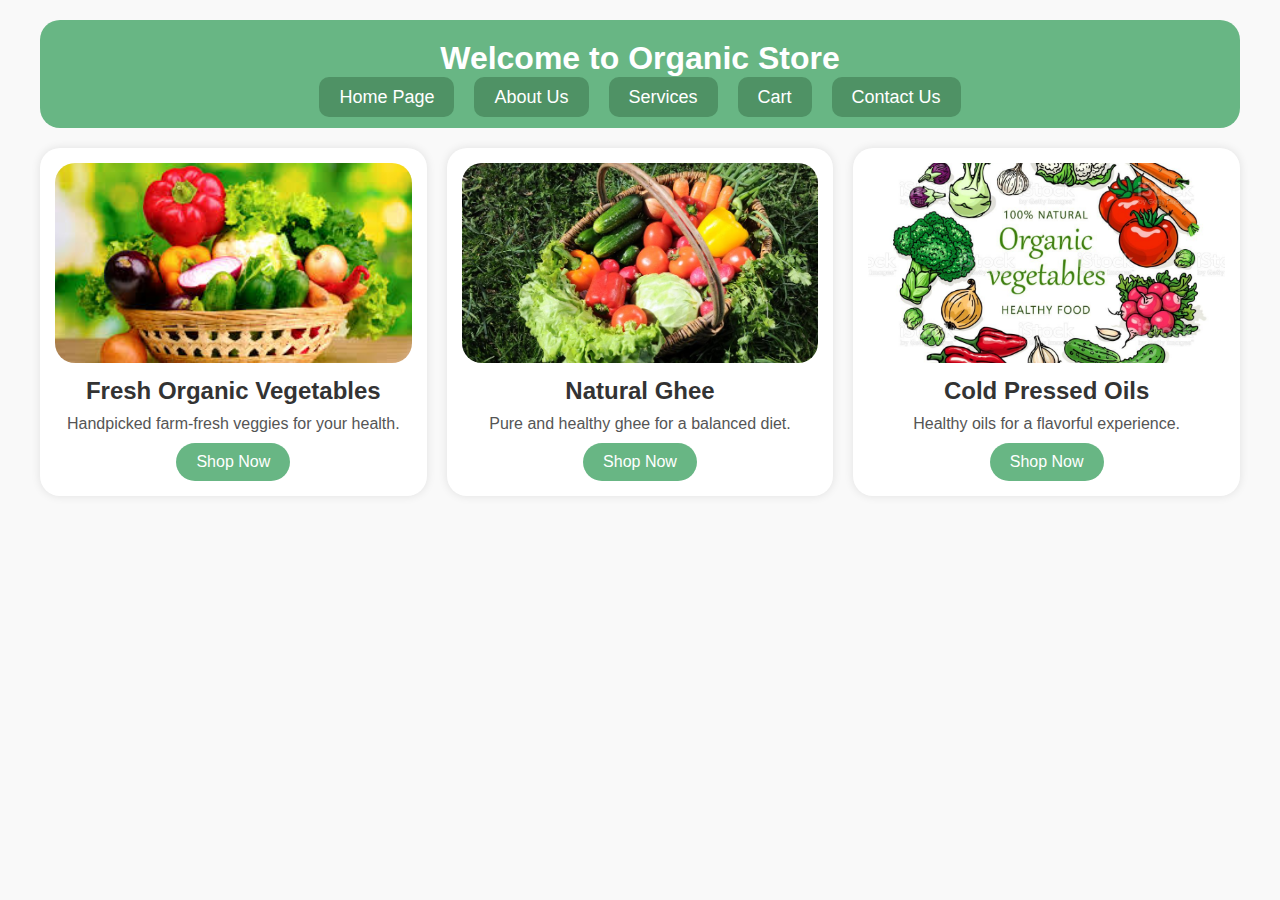
<file: FSS-Web-Project-master/index.html>
<!DOCTYPE html>
<html lang="en">
<head>
    <meta charset="UTF-8">
    <meta name="viewport" content="width=device-width, initial-scale=1.0">
    <title>Organic Store</title>
    <style>
        * {
            margin: 0;
            padding: 0;
            box-sizing: border-box;
            font-family: Arial, sans-serif;
        }
        body {
            background-color: #f9f9f9;
            padding: 20px;
        }
        .container {
            max-width: 1200px;
            margin: 0 auto;
            text-align: center;
        }
        header {
            background: #68b684;
            padding: 20px;
            border-radius: 20px;
            margin-bottom: 20px;
        }
        header h1 {
            color: white;
        }
        nav {
            margin-top: 10px;
        }
        nav ul {
            list-style-type: none;
            display: flex;
            justify-content: center;
            gap: 20px;
        }
        nav ul li {
            display: inline;
        }
        nav ul li a {
            text-decoration: none;
            color: white;
            font-size: 18px;
            padding: 10px 20px;
            background: #4f9265;
            border-radius: 10px;
            transition: background 0.3s;
        }
        nav ul li a:hover {
            background: #68b684;
        }
        .product-grid {
            display: grid;
            grid-template-columns: repeat(auto-fit, minmax(300px, 1fr));
            gap: 20px;
            margin-top: 20px;
        }
        .product {
            background: white;
            padding: 15px;
            border-radius: 20px;
            box-shadow: 0 0 10px rgba(0, 0, 0, 0.1);
            text-align: center;
        }
        .product img {
            width: 100%;
            height: 200px;
            object-fit: cover;
            border-radius: 20px;
        }
        .product h2 {
            margin: 10px 0;
            color: #333;
        }
        .product p {
            color: #555;
        }
        .btn {
            display: inline-block;
            margin-top: 10px;
            padding: 10px 20px;
            background: #68b684;
            color: white;
            text-decoration: none;
            border-radius: 20px;
            transition: background 0.3s;
        }
        .btn:hover {
            background: #4f9265;
        }
    </style>
</head>
<body>
    <div class="container">
        <header>
            <h1>Welcome to Organic Store</h1>
            <nav>
                <ul>
                    <li><a href="index.html">Home Page</a></li>
                    <li><a href="about.html">About Us</a></li>
                    <li><a href="services.html">Services</a></li>
                    <li><a href="cart.html">Cart</a></li>
                    <li><a href="contact.html">Contact Us</a></li>
                </ul>
            </nav>
        </header>

        <div class="product-grid">
            <div class="product">
                <img src="images/org.jpeg" alt="Organic Vegetables">
                <h2>Fresh Organic Vegetables</h2>
                <p>Handpicked farm-fresh veggies for your health.</p>
                <a href="#" class="btn">Shop Now</a>
            </div>

            <div class="product">
                <img src="images/org1.jpg" alt="Natural Ghee">
                <h2>Natural Ghee</h2>
                <p>Pure and healthy ghee for a balanced diet.</p>
                <a href="#" class="btn">Shop Now</a>
            </div>

            <div class="product">
                <img src="images/org2.jpg" alt="Cold Pressed Oils">
                <h2>Cold Pressed Oils</h2>
                <p>Healthy oils for a flavorful experience.</p>
                <a href="#" class="btn">Shop Now</a>
            </div>
        </div>
    </div>
</body>
</html>
</file>
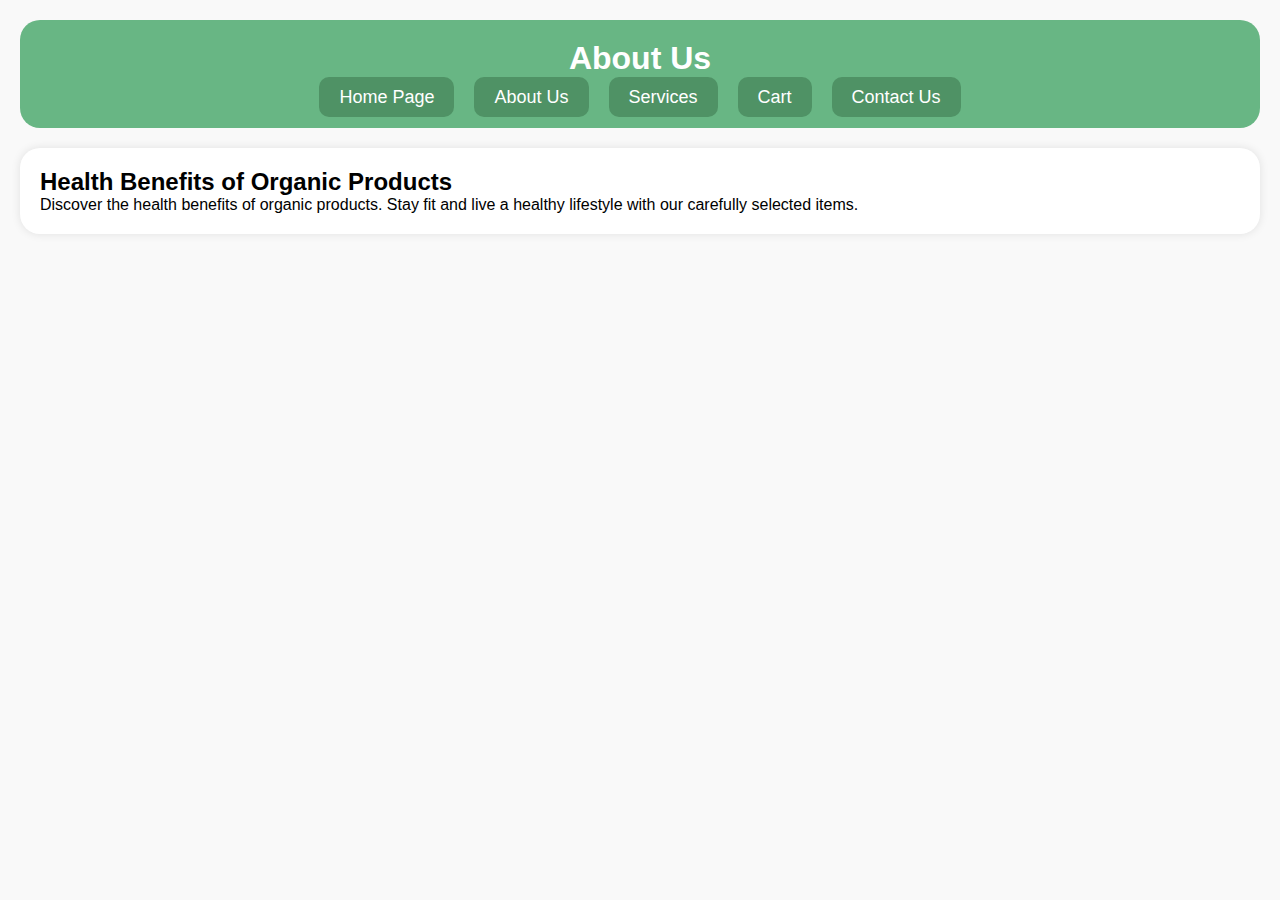
<file: FSS-Web-Project-master/about.html>
<!DOCTYPE html>
<html lang="en">
<head>
    <meta charset="UTF-8">
    <meta name="viewport" content="width=device-width, initial-scale=1.0">
    <title>About Us - Organic Store</title>
    <link rel="stylesheet" href="css/styles.css">
</head>
<body>
    <header>
        <h1>About Us</h1>
        <nav>
            <ul>
                <li><a href="index.html">Home Page</a></li>
                <li><a href="about.html">About Us</a></li>
                <li><a href="services.html">Services</a></li>
                <li><a href="cart.html">Cart</a></li>
                <li><a href="contact.html">Contact Us</a></li>
            </ul>
        </nav>
    </header>
    <div class="content">
        <h2>Health Benefits of Organic Products</h2>
        <p>Discover the health benefits of organic products. Stay fit and live a healthy lifestyle with our carefully selected items.</p>
    </div>
</body>
</html>
</file>
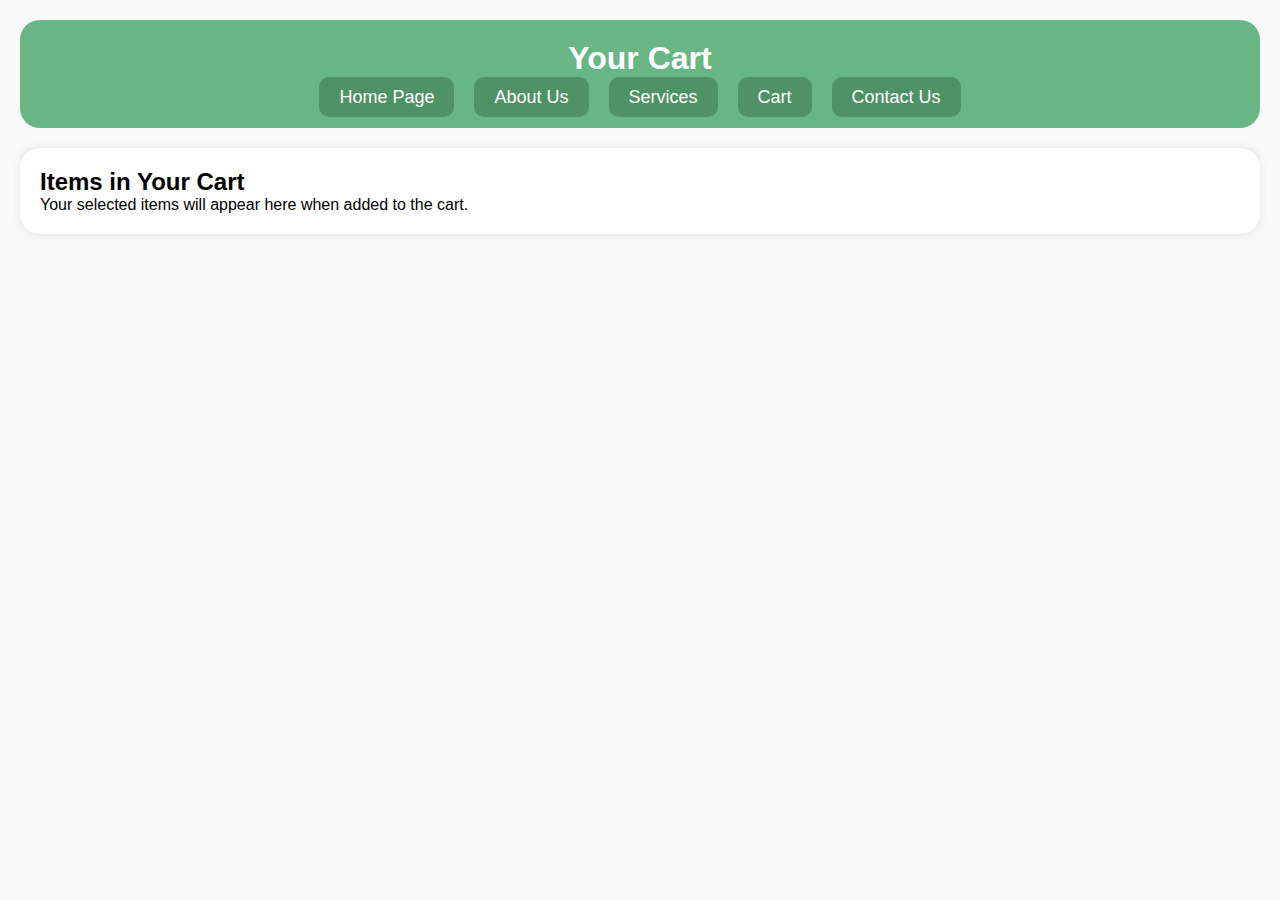
<file: FSS-Web-Project-master/cart.html>
<!DOCTYPE html>
<html lang="en">
<head>
    <meta charset="UTF-8">
    <meta name="viewport" content="width=device-width, initial-scale=1.0">
    <title>Cart - Organic Store</title>
    <link rel="stylesheet" href="css/styles.css">
</head>
<body>
    <header>
        <h1>Your Cart</h1>
        <nav>
            <ul>
                <li><a href="index.html">Home Page</a></li>
                <li><a href="about.html">About Us</a></li>
                <li><a href="services.html">Services</a></li>
                <li><a href="cart.html">Cart</a></li>
                <li><a href="contact.html">Contact Us</a></li>
            </ul>
        </nav>
    </header>
    <div class="content">
        <h2>Items in Your Cart</h2>
        <p>Your selected items will appear here when added to the cart.</p>
    </div>
</body>
</html>
</file>
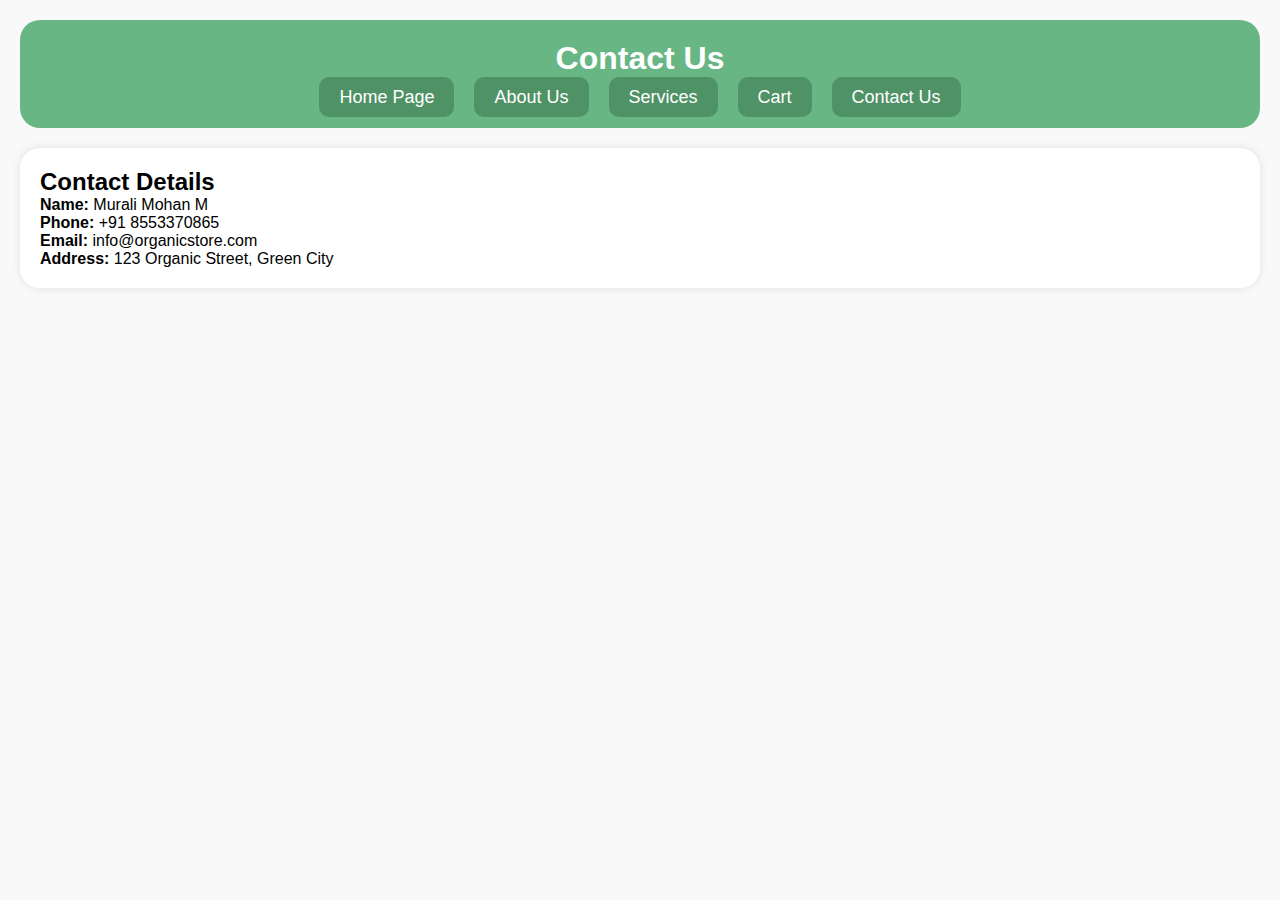
<file: FSS-Web-Project-master/contact.html>
<!DOCTYPE html>
<html lang="en">
<head>
    <meta charset="UTF-8">
    <meta name="viewport" content="width=device-width, initial-scale=1.0">
    <title>Contact Us - Organic Store</title>
    <link rel="stylesheet" href="css/styles.css">
</head>
<body>
    <header>
        <h1>Contact Us</h1>
        <nav>
            <ul>
                <li><a href="index.html">Home Page</a></li>
                <li><a href="about.html">About Us</a></li>
                <li><a href="services.html">Services</a></li>
                <li><a href="cart.html">Cart</a></li>
                <li><a href="contact.html">Contact Us</a></li>
            </ul>
        </nav>
    </header>
    <div class="content">
        <h2>Contact Details</h2>
        <p><b>Name:</b> Murali Mohan M</p>
        <p><b>Phone:</b> +91 8553370865</p>
        <p><b>Email:</b> info@organicstore.com</p>
        <p><b>Address:</b> 123 Organic Street, Green City</p>
    </div>
</body>
</html>
</file>
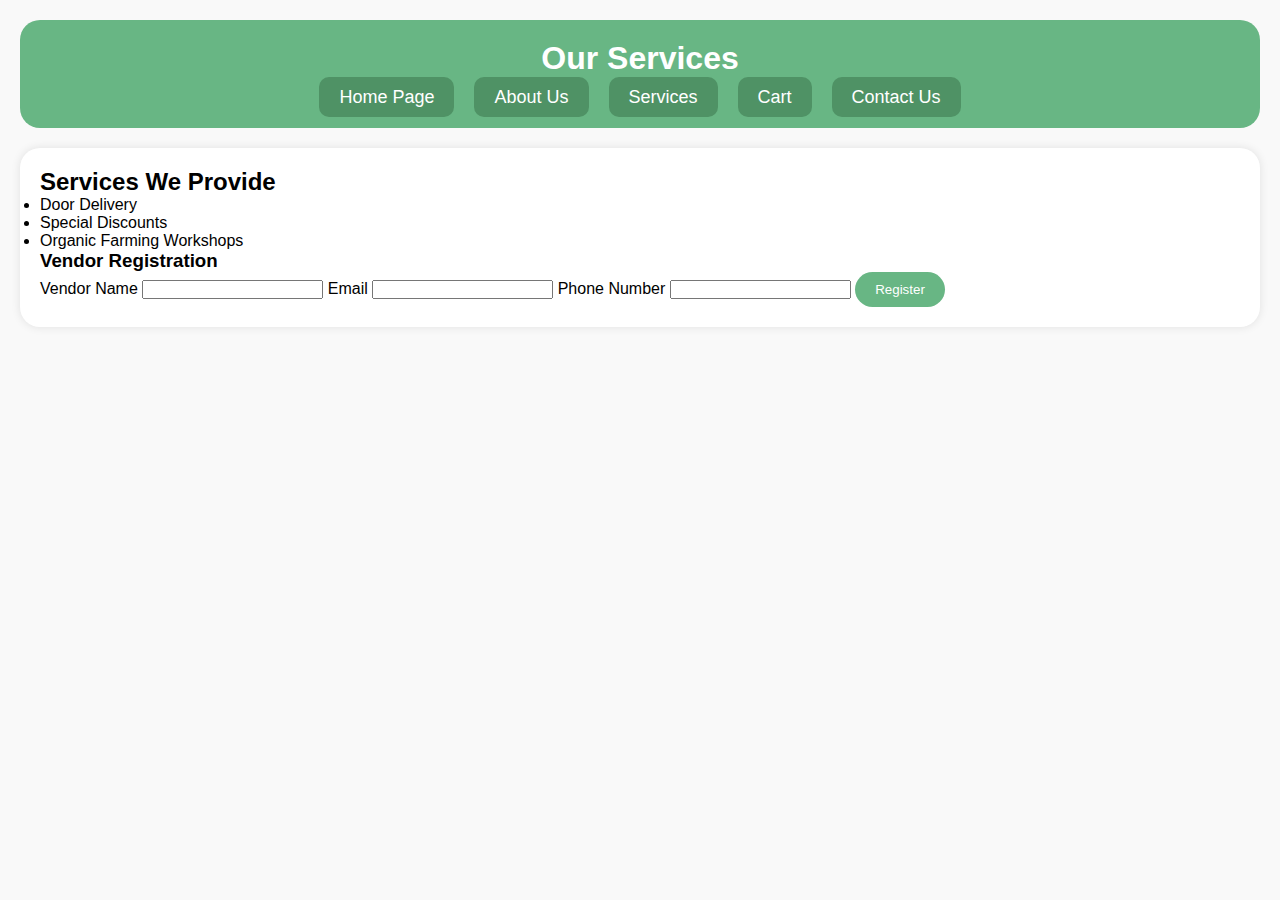
<file: FSS-Web-Project-master/services.html>
<!DOCTYPE html>
<html lang="en">
<head>
    <meta charset="UTF-8">
    <meta name="viewport" content="width=device-width, initial-scale=1.0">
    <title>Services - Organic Store</title>
    <link rel="stylesheet" href="css/styles.css">
</head>
<body>
    <header>
        <h1>Our Services</h1>
        <nav>
            <ul>
                <li><a href="index.html">Home Page</a></li>
                <li><a href="about.html">About Us</a></li>
                <li><a href="services.html">Services</a></li>
                <li><a href="cart.html">Cart</a></li>
                <li><a href="contact.html">Contact Us</a></li>
            </ul>
        </nav>
    </header>
    <div class="content">
        <h2>Services We Provide</h2>
        <ul>
            <li>Door Delivery</li>
            <li>Special Discounts</li>
            <li>Organic Farming Workshops</li>
        </ul>
        <h3>Vendor Registration</h3>
        <form>
            <label>Vendor Name</label>
            <input type="text" required>
            <label>Email</label>
            <input type="email" required>
            <label>Phone Number</label>
            <input type="tel" required>
            <button type="submit" class="btn-submit">Register</button>
        </form>
    </div>
</body>
</html>
</file>
<file: FSS-Web-Project-master/css/styles.css>
/* CSS File: styles.css */

/* Reset */
* {
    margin: 0;
    padding: 0;
    box-sizing: border-box;
    font-family: Arial, sans-serif;
}

body {
    background-color: #f9f9f9;
    padding: 20px;
}

header {
    background: #68b684;
    padding: 20px;
    border-radius: 20px;
    margin-bottom: 20px;
    text-align: center;
}

header h1 {
    color: white;
}

nav ul {
    list-style-type: none;
    display: flex;
    justify-content: center;
    gap: 20px;
    margin-top: 10px;
}

nav ul li a {
    text-decoration: none;
    color: white;
    font-size: 18px;
    padding: 10px 20px;
    background: #4f9265;
    border-radius: 10px;
    transition: background 0.3s;
}

nav ul li a:hover {
    background: #68b684;
}

.content {
    padding: 20px;
    background: white;
    border-radius: 20px;
    box-shadow: 0 0 10px rgba(0, 0, 0, 0.1);
}

/* Form Styles */
.form-field {
    margin: 10px 0;
}

.form-field input, .form-field textarea {
    width: 100%;
    padding: 10px;
    border-radius: 10px;
    border: 1px solid #ccc;
}

.btn-submit {
    background: #68b684;
    color: white;
    padding: 10px 20px;
    border: none;
    border-radius: 20px;
    cursor: pointer;
    transition: background 0.3s;
}

.btn-submit:hover {
    background: #4f9265;
}

/* Form Error Message */
.error {
    color: red;
    font-size: 14px;
    margin-top: 5px;
}

/* Contact Information Styling */
.contact-info {
    margin: 20px 0;
}

.contact-info p {
    font-size: 16px;
    margin: 5px 0;
}
</file>
